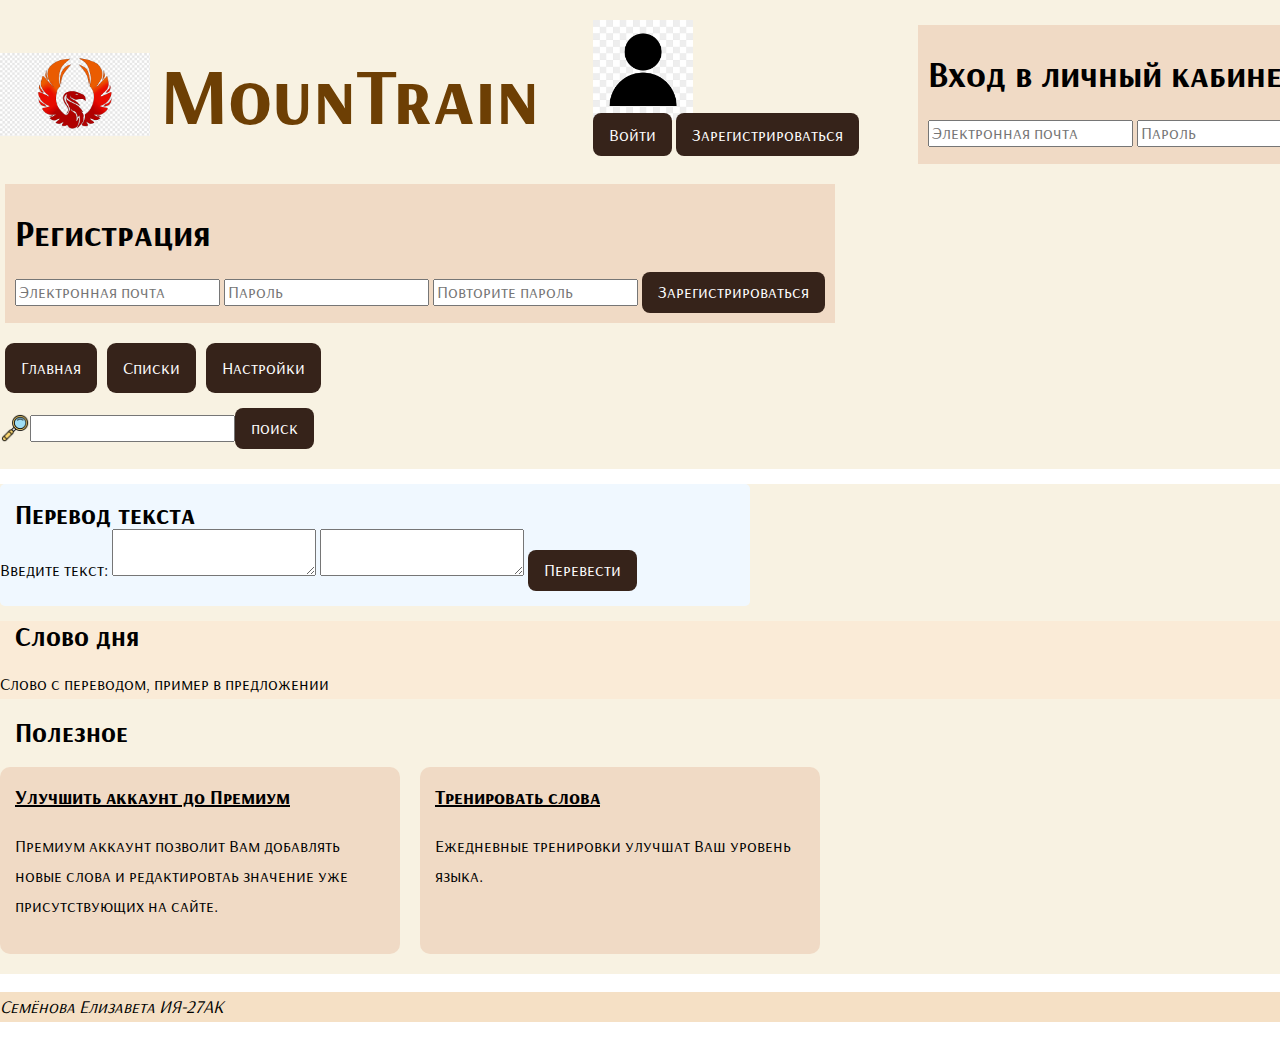
<file: index.html>
<!DOCTYPE html>
<html lang="ru">
<head>
    <meta charset="UTF-8">
    <meta name="viewport" content="width=device-width, initial-scale=1.0">
    <link rel="stylesheet" href="./styles/normalize.css">
    <link rel="stylesheet" href="./styles/styles.css">
    <title>Document</title>
</head>
<body>
    <header class="header container">

        <a class="header__logo-wrap" href="index.html">
        <img class="header__logo" src="images/logo.png" alt="логотип" width="150" height="100">
        <h1 class="header__title">MounTrain</h1>
        </a>
    <div class="header__buttons">
        <img class="header__profile" src="images/profile.jpg" alt="профиль" width="100" height="100">
        <a class="header__button button" href="#">Войти</a>
        <a class="header__button button" href="#">Зарегистрироваться</a>
    </div>
        <form class="form" action="/">
            <h1 class="form__title">Вход в личный кабинет</h1>
            <input type="email" name="email" placeholder="Электронная почта">
            <input type="password" name="password" placeholder="Пароль">
            <button class="form__button button">Войти</button>
        </form>
        <form class="form" action="/">
            <h1 class="form__title">Регистрация</h1>
            <input type="email" name="email2" placeholder="Электронная почта">
            <input type="password" name="password2" placeholder="Пароль">
            <input type="password" name="confirmpassword" placeholder="Повторите пароль">
            <button class="form__button button">Зарегистрироваться</button>
        </form>

        <nav class="header__menu menu">
            <ul class="menu__list">
                <li class="menu__item menu__item--active"><a class="menu__link" href="#">Главная</a></li>
                <li class="menu__item"><a class="menu__link" href="#">Списки</a></li>
                <li class="menu__item"><a class="menu__link" href="#">Настройки</a></li>
            </ul>
        </nav>
    <div class="searchbar">
        <img class="searchbar__img" src="images/searchbar.png" alt="лупа" width="30" height="30">
        <input type="search"> <button class="searchbar__button button">поиск</button>
    </div>
    </header>
    
    <main class="main container">
        <section class="translate">
            <h2 class="translate__title">Перевод текста</h2>
            <label for="translator">Введите текст:</label>
            <textarea name="text" id="translator"></textarea>
            <textarea name="translation" id="translator"></textarea>
            <button class="translate__button button">Перевести</button>
        </section>

        <section class="words">
            <h2 class="words__title">Слово дня</h2>
            <p class="words__text">Слово с переводом, пример в предложении</p>
        </section>

        <section class="promo">
            <h2 class="promo__title">Полезное</h2>
            <ul class="promo__list">
                <li class="promo__item">
                    <a class="promo__link" href="#">Улучшить аккаунт до Премиум</a>
                    <p class="promo__text">Премиум аккаунт позволит Вам добавлять новые слова и редактировтаь значение уже присутствующих на сайте.</p>
                </li>
                <li class="promo__item">
                    <a class="promo__link" href="#">Тренировать слова</a>
                    <p class="promo__text">Ежедневные тренировки улучшат Ваш уровень языка.</p>
                </li>
            </ul>
        </section>

    </main>
    <footer class="footer container">
        <p class="footer__text">Семёнова Елизавета ИЯ-27АК</p>
    </footer>

</body>
</html>
</file>
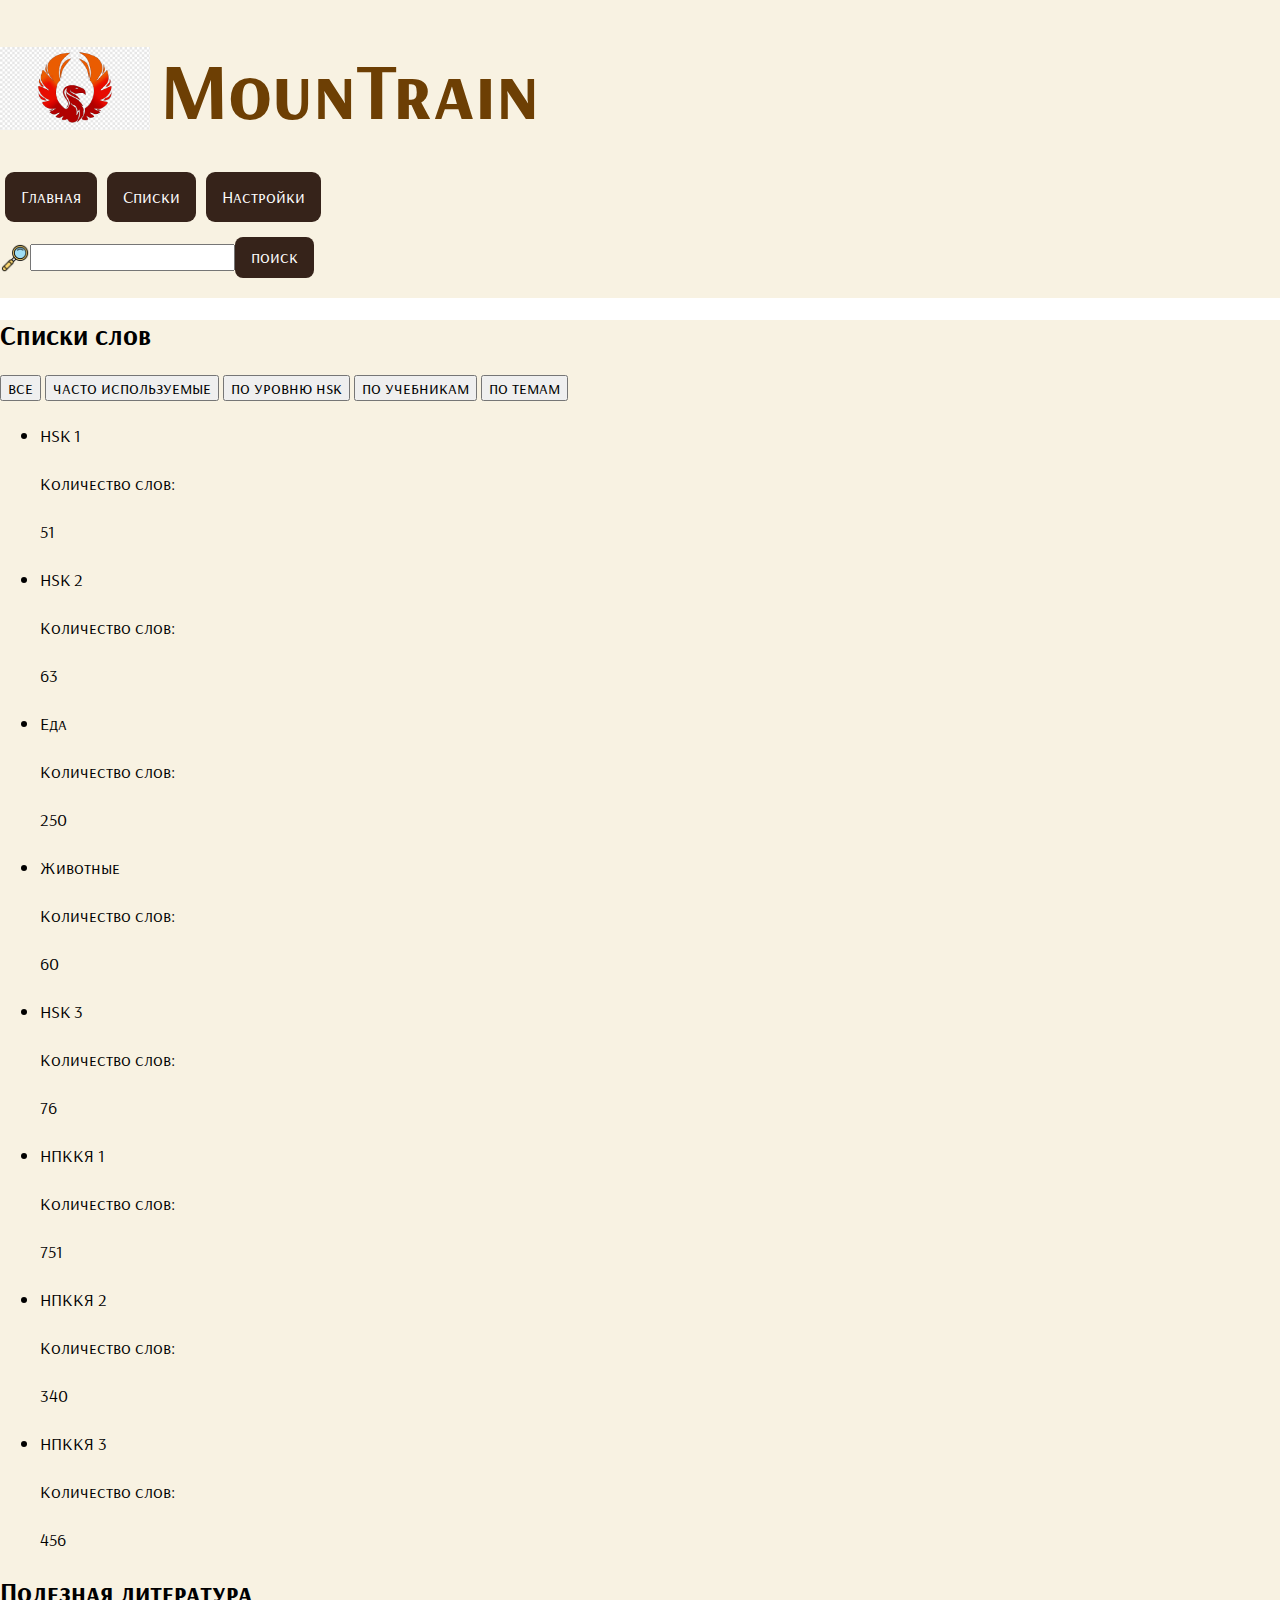
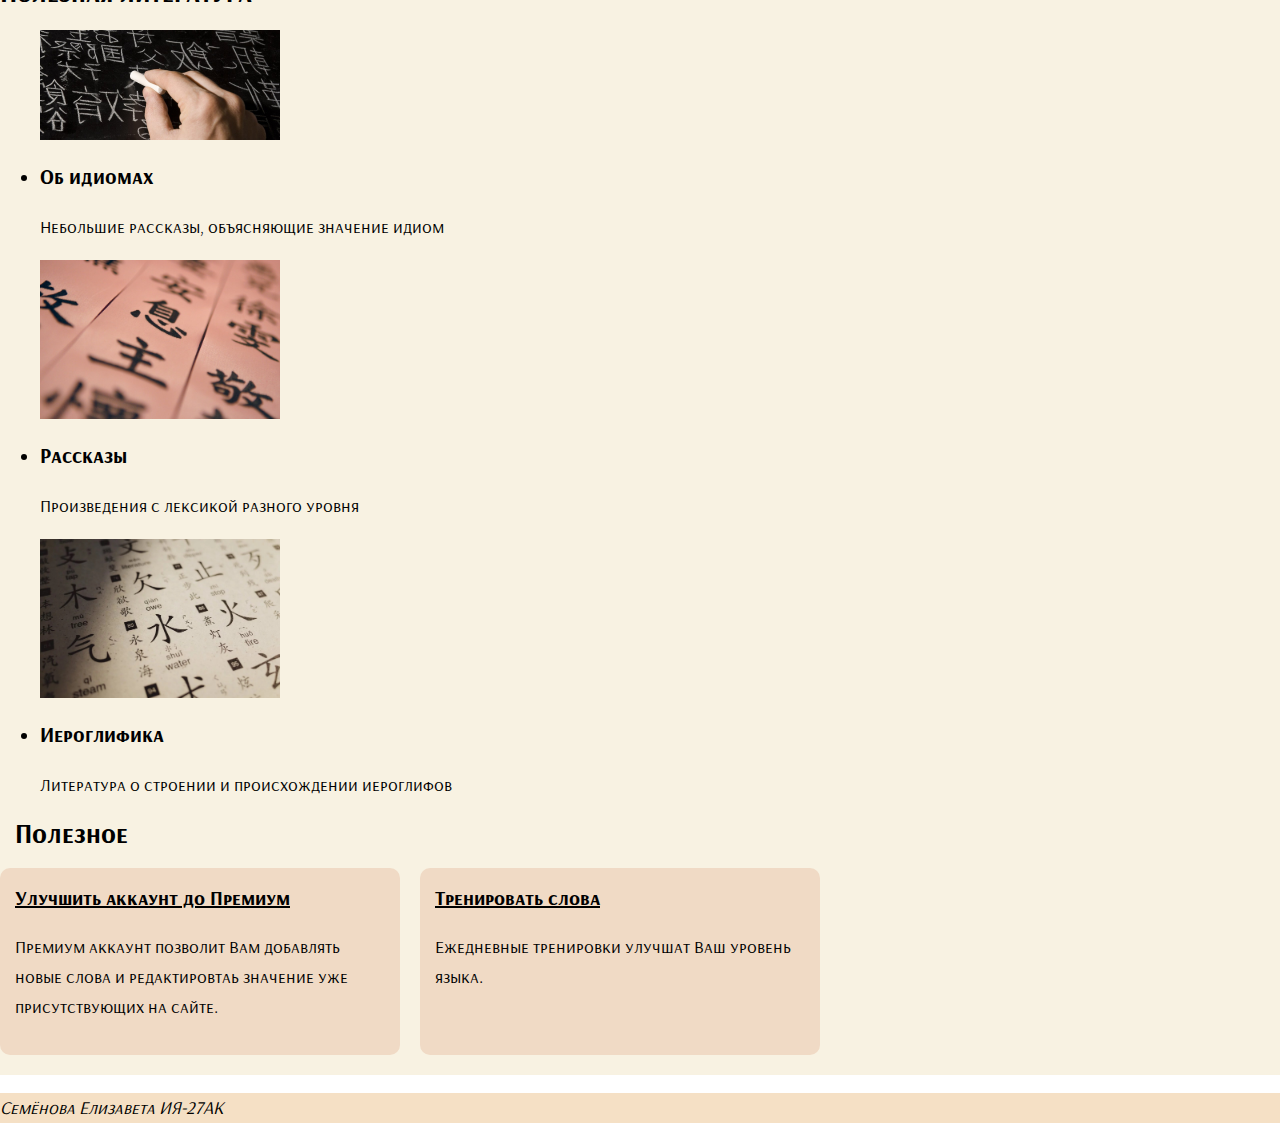
<file: lists.html>
<!DOCTYPE html>
<html lang="ru">
<head>
    <meta charset="UTF-8">
    <meta name="viewport" content="width=device-width, initial-scale=1.0">
    <link rel="stylesheet" href="https://cdn.jsdelivr.net/npm/swiper@11/swiper-bundle.min.css" />
    <link rel="stylesheet" href="./styles/normalize.css">
    <link rel="stylesheet" href="./styles/styles.css">
    <title>Document</title>
</head>
<body>
    <header class="header container">

        <a class="header__logo-wrap" href="index.html">
        <img class="header__logo" src="images/logo.png" alt="логотип" width="150" height="100">
        <h1 class="header__title">MounTrain</h1>
        </a>
    <div class="header__buttons">
        <a class="header__button button" href="#">Регистрация</a>
    </div>
        

        <nav class="header__menu menu">
            <ul class="menu__list">
                <li class="menu__item menu__item--active"><a class="menu__link" href="index.html">Главная</a></li>
                <li class="menu__item"><a class="menu__link" href="lists.html">Списки</a></li>
                <li class="menu__item"><a class="menu__link" href="#">Настройки</a></li>
            </ul>
        </nav>
    <div class="searchbar">
        <img class="searchbar__img" src="images/searchbar.png" alt="лупа" width="30" height="30">
        <input type="search" class="input"> <button class="searchbar__button button">поиск</button>
    </div>
    </header>
    
    <main class="main container">
        <section class="section lists">
            <h2 class="lists__title">Списки слов</h2>
                <div class="lists__buttons">
                    <button class="lists__btn" type="button" data-filter="all">все</button>
                    <button class="lists__btn" type="button" data-filter="often">часто используемые</button>
                    <button class="lists__btn" type="button" data-filter="hsk">по уровню hsk</button>
                    <button class="lists__btn" type="button" data-filter="textbook">по учебникам</button>
                    <button class="lists__btn" type="button" data-filter="theme">по темам</button>
                </div>
                <ul class="lists__list">
                    <!-- <li class="lists__item hsk often">
                        <p class="lists__name">HSK 1</p>
                        <p class="lists__description">Количество слов:</p>
                        <p class="lists__wordcount">51</p>
                        <button class="lists__button button">Смотреть список</button>
                    </li>
                    <li class="lists__item hsk">
                        <p class="lists__name">HSK 2</p>
                        <p class="lists__description">Количество слов:</p>
                        <p class="lists__wordcount">63</p>
                        <button class="lists__button button">Смотреть список</button>
                    </li>
                    <li class="lists__item theme often">
                        <p class="lists__name">Еда</p>
                        <p class="lists__description">Количество слов:</p>
                        <p class="lists__wordcount">250</p>
                        <button class="lists__button button">Смотреть список</button>
                    </li>
                    <li class="lists__item theme">
                        <p class="lists__name">Животные</p>
                        <p class="lists__description">Количество слов:</p>
                        <p class="lists__wordcount">60</p>
                        <button class="lists__button button">Смотреть список</button>
                    </li>
                    <li class="lists__item hsk">
                        <p class="lists__name">HSK 3</p>
                        <p class="lists__description">Количество слов:</p>
                        <p class="lists__wordcount">76</p>
                        <button class="lists__button button">Смотреть список</button>
                    </li>
                    <li class="lists__item textbook often">
                        <p class="lists__name">НПККЯ 1</p>
                        <p class="lists__description">Количество слов:</p>
                        <p class="lists__wordcount">751</p>
                        <button class="lists__button button">Смотреть список</button>
                    </li>
                    <li class="lists__item textbook">
                        <p class="lists__name">НПККЯ 2</p>
                        <p class="lists__description">Количество слов:</p>
                        <p class="lists__wordcount">340</p>
                        <button class="lists__button button">Смотреть список</button>
                    </li>
                    <li class="lists__item textbook">
                        <p class="lists__name">НПККЯ 3</p>
                        <p class="lists__description">Количество слов:</p>
                        <p class="lists__wordcount">456</p>
                        <button class="lists__button button">Смотреть список</button>
                    </li> -->

                </ul>
        </section>

<section class="literature">
    <h2 class="literature__title">Полезная литература</h2>
    <ul class="literature__list">
        <div class="swiper mySwiper">
            <div class="swiper-wrapper">
               <div class="swiper-slide"><!--slide1--></div> 
               <div class="swiper-slide"><!--slide2--></div> 
               <div class="swiper-slide"><!--slide3--></div>
            </div>
    <div class="swiper-button-next"></div>
    <div class="swiper-button-prev"></div>
</div>
     </ul>
</section>
    
        <section class="promo">
            <h2 class="promo__title">Полезное</h2>
            <ul class="promo__list">
                <li class="promo__item">
                    <a class="promo__link" href="#">Улучшить аккаунт до Премиум</a>
                    <p class="promo__text">Премиум аккаунт позволит Вам добавлять новые слова и редактировтаь значение уже присутствующих на сайте.</p>
                </li>
                <li class="promo__item">
                    <a class="promo__link" href="#">Тренировать слова</a>
                    <p class="promo__text">Ежедневные тренировки улучшат Ваш уровень языка.</p>
                </li>
            </ul>
        </section>


    </main>
    <footer class="footer container">
        <p class="footer__text">Семёнова Елизавета ИЯ-27АК</p>
    </footer>
    
 <div class="forms" hidden>
    <section class="form">
        <div class="form__wrap">
            <h1 class="form__title">Регистрация</h1>
        </div>
        <form class="form__form" action="/" id="formApplication">
            <input class="form__input" type="email" name="email" placeholder="Электронная почта" id="email">
            <input class="form__input" type="password" name="password" placeholder="Пароль" id="password">
            <input class="form__input" type="password" name="password2" placeholder="Повторите пароль" id="password2">
            <button class="form__button button" type="submit">Зарегистрироваться</button>
        </form>
        <p id="form-message" class="form__message"></p>
    </section>
</div>

    <script src="scripts/script.js"></script>
    <script src="https://cdn.jsdelivr.net/npm/swiper@11/swiper-bundle.min.js"></script>
</body>
</html>
</file>
<file: styles/styles.css>
/* Подключение шрифтов */
@import "fonts.css";
/* Подключение основных стилей */
@import "base.css";
/* Подключение стилей относящихся к header */
@import "header.css";
/* Подключение стилей относящихся к footer */
@import "footer.css";
/* Подключение стилей относящихся к main */
@import "main.css";
@import "typography.css";
</file>
